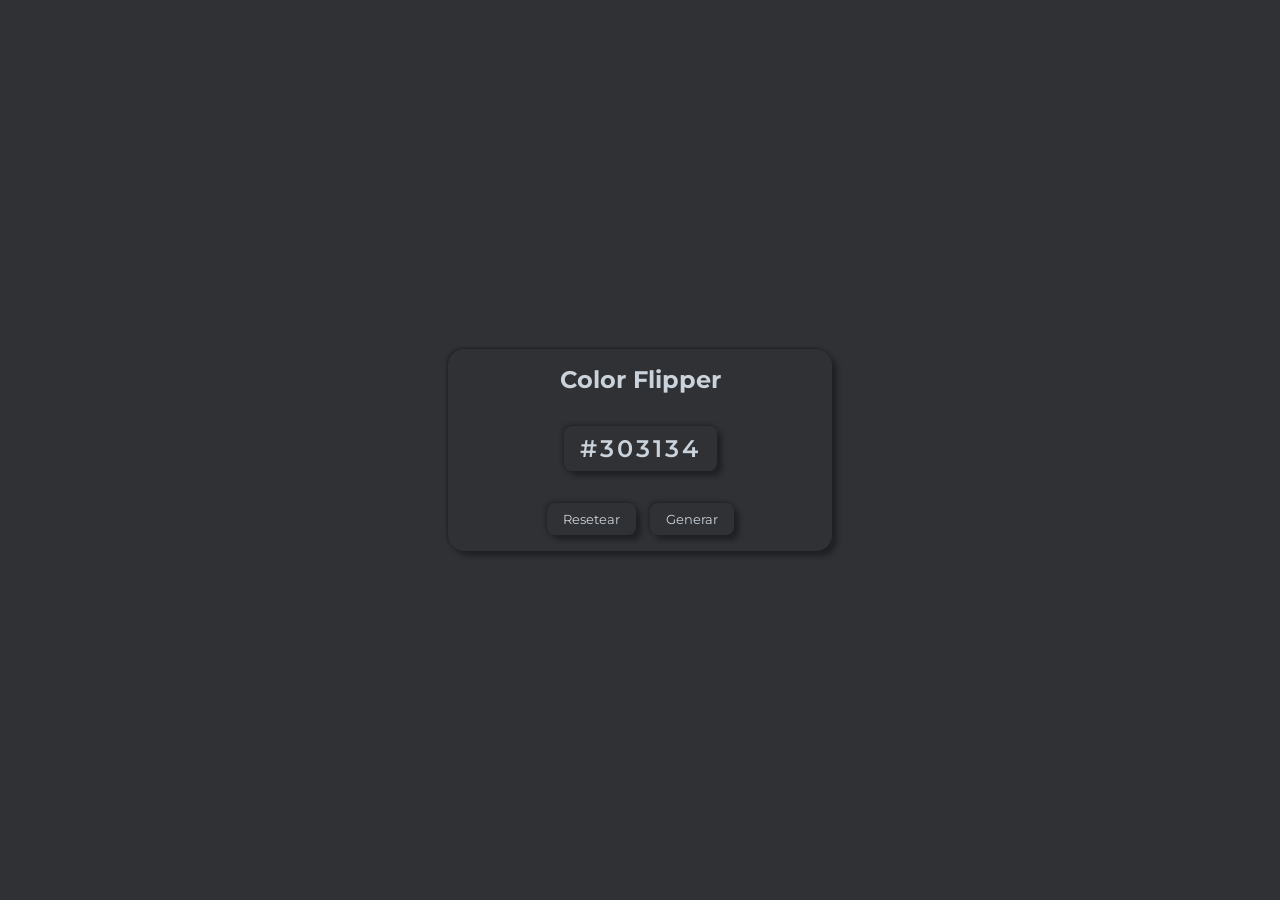
<file: NeatBeans/Nuevos/Color-flipper-js-master/index.html>
<!DOCTYPE html>
<html lang="en">
<head>
    <meta charset="UTF-8">
    <meta http-equiv="X-UA-Compatible" content="IE=edge">
    <meta name="viewport" content="width=device-width, initial-scale=1.0">
    <link rel="preconnect" href="https://fonts.googleapis.com">
    <link rel="preconnect" href="https://fonts.gstatic.com" crossorigin>
    <link href="https://fonts.googleapis.com/css2?family=Montserrat&display=swap" rel="stylesheet">
    <link rel="stylesheet" href="style.css">
    <title>Color Flipper</title>
</head>
<body>
    <div class="container">
        <h2>Color Flipper</h2>
        <span class="color-hex">#303134</span>
        <div class="btns">
            <button id="reset">Resetear</button>
            <button id="generate">Generar</button>
        </div>
    </div>
    <script src="script.js"></script>
</body>
</html>
</file>
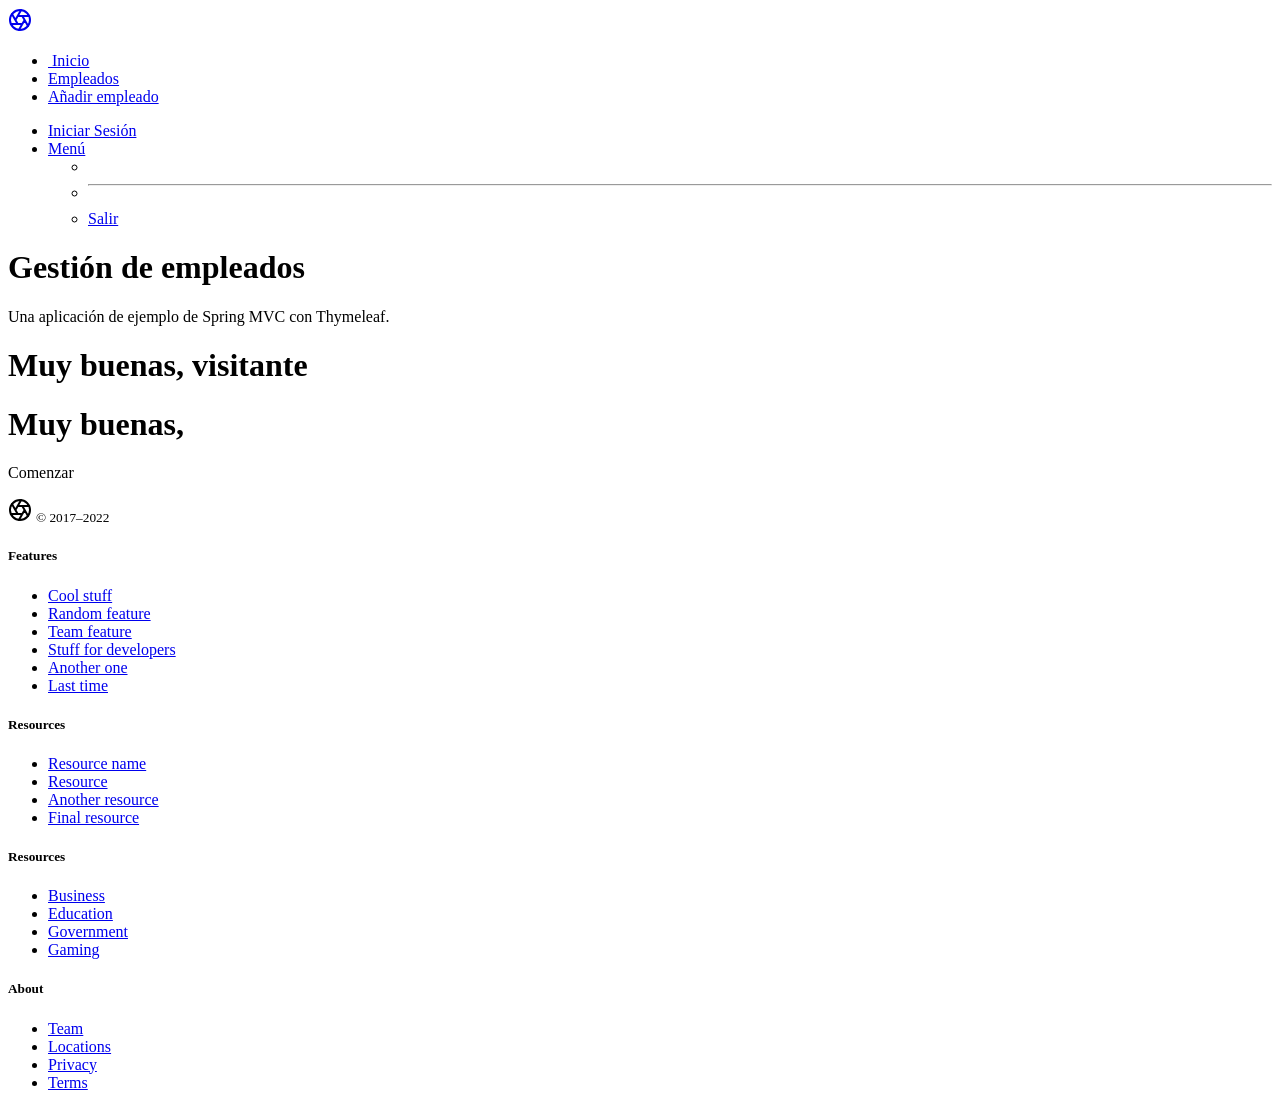
<file: demo16Cookies2/target/classes/templates/index.html>
<!DOCTYPE html>
<html xmlns:th="http://www.thymeleaf.org"
      xmlns:sec="http://www.thymeleaf.org/extras/spring-security">
<head>
  <meta charset="utf-8">
  <meta name="viewport" content="width=device-width, initial-scale=1">
  <meta name="description" content="">
  <title>Ejemplo de aplicación Spring Boot</title>

  <!-- Bootstrap core CSS -->
  <link th:href="@{/webjars/bootstrap/css/bootstrap.min.css}" rel="stylesheet">
  <!-- Font awesome icons -->
  <link th:href="@{/webjars/font-awesome/css/all.css}" rel="stylesheet">

</head>
<body>
<header class="site-header sticky-top py-1">

  <nav class="navbar navbar-expand-lg navbar-dark bg-dark mb-3">
    <div class="container-fluid">
    <a class="navbar-brand" href="#" aria-label="Miempresa.com">
      <svg xmlns="http://www.w3.org/2000/svg" width="24" height="24" fill="none" stroke="currentColor" stroke-linecap="round" stroke-linejoin="round" stroke-width="2" class="d-block mx-auto" role="img" viewBox="0 0 24 24">
        <title>Empleados</title><circle cx="12" cy="12" r="10"/><path d="M14.31 8l5.74 9.94M9.69 8h11.48M7.38 12l5.74-9.94M9.69 16L3.95 6.06M14.31 16H2.83m13.79-4l-5.74 9.94"/></svg>
    </a>

    <div class="collapse navbar-collapse" >
      <ul class="navbar-nav me-auto">
        <li class="nav-item">
          <a class="nav-link" href="#" th:href="@{/}"><i class="fa fa-home"></i>&nbsp;Inicio</a>
        </li>
        </li>
        <li class="nav-item">
          <a sec:authorize="isAuthenticated()" class="nav-link" href="#" th:href="@{/empleado/list}">Empleados</a>
        </li>
        <li class="nav-item">
          <a sec:authorize="isAuthenticated()" class="nav-link" href="#" th:href="@{/empleado/new}" th:if="${#authentication.name == 'admin' || #authentication.name == 'user' }">
            <i class="fas fa-plus-circle"></i> Añadir empleado</a>
        </li>
      </ul>

      <ul class="navbar-nav me-auto">
        <li sec:authorize="!isAuthenticated()" class="nav-item">
          <a class="nav-link" href="#" th:href="@{/login}">
            <i class="fa fa-user"></i> Iniciar Sesión</a>
        </li>
        <li sec:authorize="isAuthenticated()" class="nav-item dropdown">
          <a class="nav-link dropdown-toggle" data-bs-toggle="dropdown"
             href="#"  role="button" >
            <span th:text="${#authentication.name}">Menú</span> <span class="caret"></span>
          </a>
          <ul class="dropdown-menu">
              <span class="dropdown-item" th:each="cookie : ${#request.cookies}">
                   <span class="dropdown-item" th:if="${cookie.getName() == #authentication.name}">
                   <li>
                <span class="dropdown-item" th:text="${'Visitas: '+ cookie.getValue()}"></span>
              </li>
              </span>
            </span>
              </span>
            </li>
            <li>
              <hr class="dropdown-divider">
            </li>
            <li><a class="dropdown-item" href="javascript:document.getElementById('logoutForm').submit()">
              <i class="fas fa-sign-out-alt"></i> Salir</a>
            </li>
          </ul>
        </li>

      </ul>
      <form th:action="@{/logout}" method="post" id="logoutForm"></form>

    </div>
  </div>
  </nav>
</header>


<div class="container">
  <div class="jumbotron">
    <h1 class="display-1">Gestión de empleados</h1>
    <p class="lead">Una aplicación de ejemplo de Spring MVC con Thymeleaf.</p>
    <h1 sec:authorize="!isAuthenticated()" class="display-4">Muy buenas, visitante</h1>
    <h1 sec:authorize="isAuthenticated()" class="display-4">Muy buenas, <span sec:authentication="name"></span></h1>
    <p class="text-center">
      <a class="btn btn-lg btn-success" th:href="@{/empleado/list}">Comenzar</a>
    </p>
  </div>
</div>

<footer class="container py-5">
  <div class="row">
    <div class="col-12 col-md">
      <svg xmlns="http://www.w3.org/2000/svg" width="24" height="24" fill="none" stroke="currentColor" stroke-linecap="round" stroke-linejoin="round" stroke-width="2" class="d-block mb-2" role="img" viewBox="0 0 24 24"><title>Product</title><circle cx="12" cy="12" r="10"/><path d="M14.31 8l5.74 9.94M9.69 8h11.48M7.38 12l5.74-9.94M9.69 16L3.95 6.06M14.31 16H2.83m13.79-4l-5.74 9.94"/></svg>
      <small class="d-block mb-3 text-muted">&copy; 2017–2022</small>
    </div>
    <div class="col-6 col-md">
      <h5>Features</h5>
      <ul class="list-unstyled text-small">
        <li><a class="link-secondary" href="#">Cool stuff</a></li>
        <li><a class="link-secondary" href="#">Random feature</a></li>
        <li><a class="link-secondary" href="#">Team feature</a></li>
        <li><a class="link-secondary" href="#">Stuff for developers</a></li>
        <li><a class="link-secondary" href="#">Another one</a></li>
        <li><a class="link-secondary" href="#">Last time</a></li>
      </ul>
    </div>
    <div class="col-6 col-md">
      <h5>Resources</h5>
      <ul class="list-unstyled text-small">
        <li><a class="link-secondary" href="#">Resource name</a></li>
        <li><a class="link-secondary" href="#">Resource</a></li>
        <li><a class="link-secondary" href="#">Another resource</a></li>
        <li><a class="link-secondary" href="#">Final resource</a></li>
      </ul>
    </div>
    <div class="col-6 col-md">
      <h5>Resources</h5>
      <ul class="list-unstyled text-small">
        <li><a class="link-secondary" href="#">Business</a></li>
        <li><a class="link-secondary" href="#">Education</a></li>
        <li><a class="link-secondary" href="#">Government</a></li>
        <li><a class="link-secondary" href="#">Gaming</a></li>
      </ul>
    </div>
    <div class="col-6 col-md">
      <h5>About</h5>
      <ul class="list-unstyled text-small">
        <li><a class="link-secondary" href="#">Team</a></li>
        <li><a class="link-secondary" href="#">Locations</a></li>
        <li><a class="link-secondary" href="#">Privacy</a></li>
        <li><a class="link-secondary" href="#">Terms</a></li>
      </ul>
    </div>
  </div>
</footer>


<script th:src="@{/webjars/bootstrap/js/bootstrap.bundle.min.js}"></script>


</body>
</html>
</file>
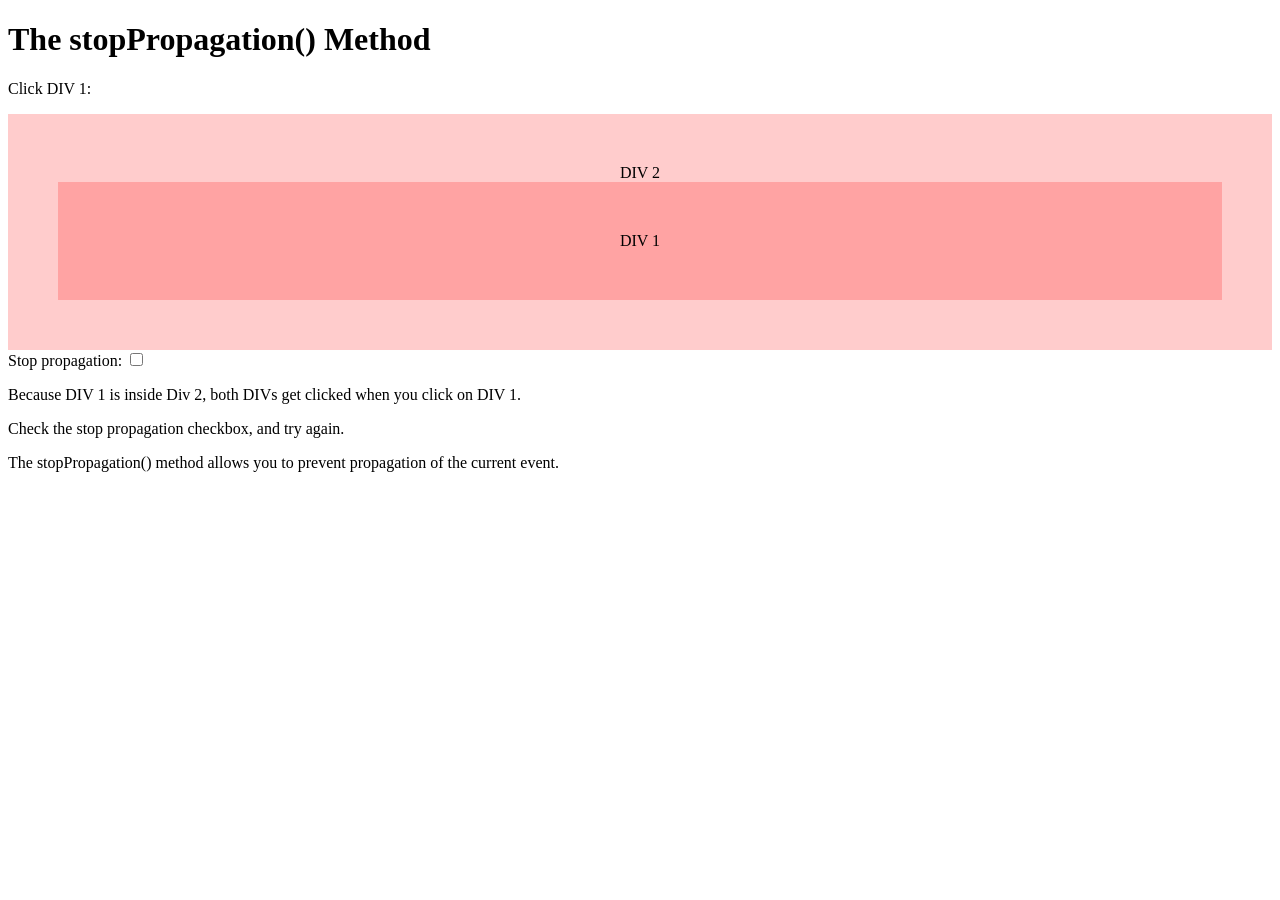
<file: NeatBeans/pepep-1.html>
<!DOCTYPE html>
<html>
<body>
<style>
div {
  padding: 50px;
  background-color: rgba(255, 0, 0, 0.2);
  text-align: center;
  cursor: pointer;
}
</style>

<h1>The stopPropagation() Method</h1>

<p>Click DIV 1:</p>
<div onclick="func2()">DIV 2
  <div onclick="func1(event)">DIV 1</div>
</div>

Stop propagation:
<input type="checkbox" id="check">

<p></p>

<p>Because DIV 1 is inside Div 2, both DIVs get clicked when you click on DIV 1.</p>
<p>Check the stop propagation checkbox, and try again.</p>
<p>The stopPropagation() method allows you to prevent propagation of the current event.</p>

<script>
function func1(event) {
  alert("DIV 1");
  if (document.getElementById("check").checked) {
    event.stopPropagation();
  }
}

function func2() {
  alert("DIV 2");
}
</script>

</body>
</html>
</file>
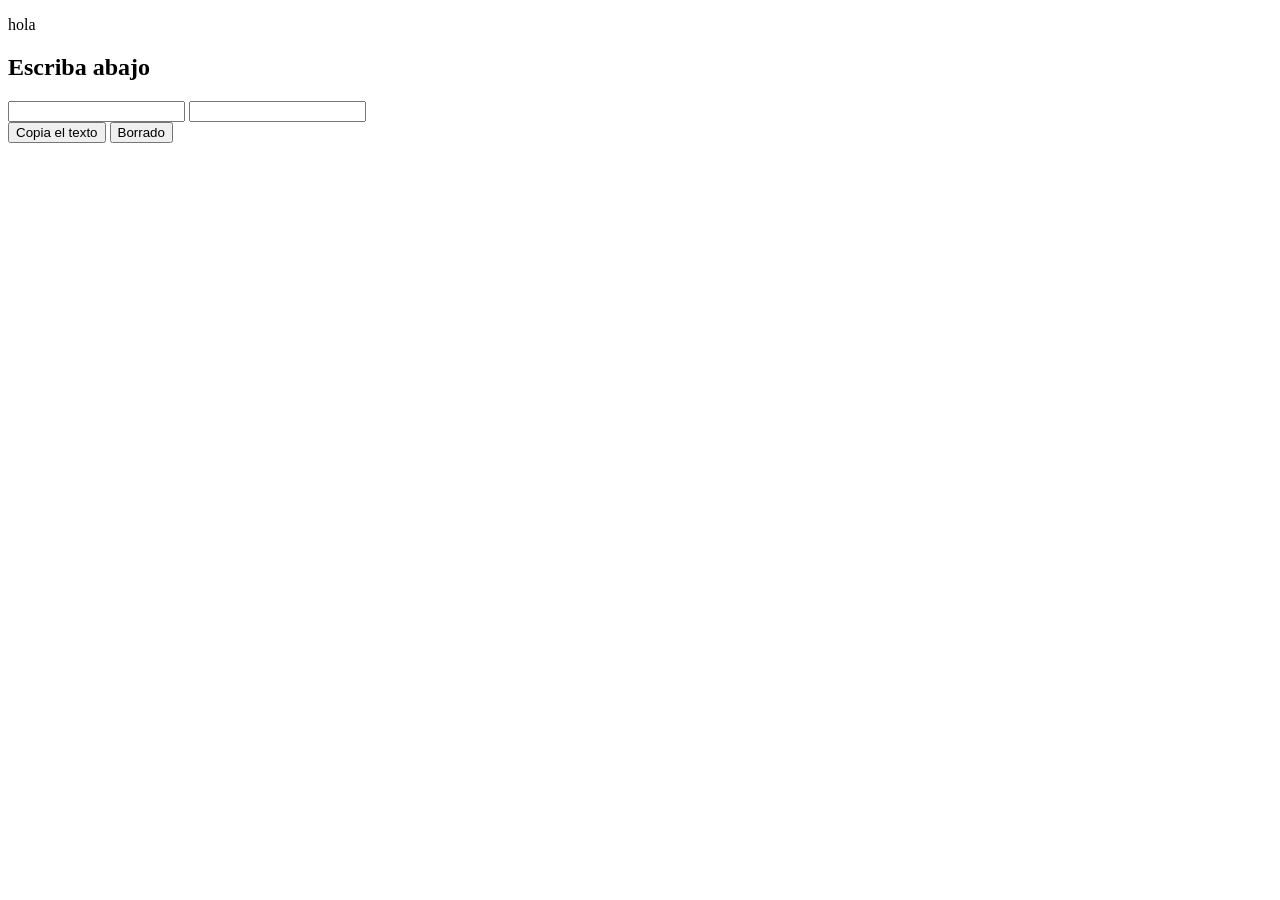
<file: NeatBeans/Practica 2 AlfonsoyAlberto.html>
<!DOCTYPE html>
<html lang="es">
<head>
    <meta charset="UTF-8">
    <meta name="viewport" content="width=device-width, initial-scale=1.0">
    <!-- <link rel="preconnect" href="https://fonts.googleapis.com">
    <link rel="preconnect" href="https://fonts.gstatic.com" crossorigin> -->
    <!-- <link href="https://fonts.googleapis.com/css2?family=Montserrat&display=swap" rel="stylesheet"> -->
    <!-- <link rel="stylesheet" href="style.css"> -->
    <title>Practica 2</title>
</head>

<body>
    <p>hola</p>
    <div>
        <h2>Escriba abajo</h2>
        <div>
                <input type="text" id="myInput">
                <input type="text" id="myInput2">
                <br>
                <button onclick="myFunction()">Copia el texto</button>
                <button onclick="Borrado()">Borrado</button>
        </div>
    </div>
    <script>
            const copyText = document.getElementById("myInput");
            const copiado = document.getElementById("myInput2");
        function myFunction() {
            copiado.value= copyText.value;
            // copyText.select();
            // copyText.setSelectionRange(0, 99999);

            // // Copy the text inside the text field
            // navigator.clipboard.writeText(copyText.value)
            // // Alert the copied text
            // alert("Copied the text: " + copyText.value);
            // document.getElementById("myInput2").value = document.getElementById("myInput").value;
            alert("reiniciio");
        }
        function Borrado() {
            copiado.value ="";
            copyText.value ="";
        }
    </script>
</body>
</html>
</file>
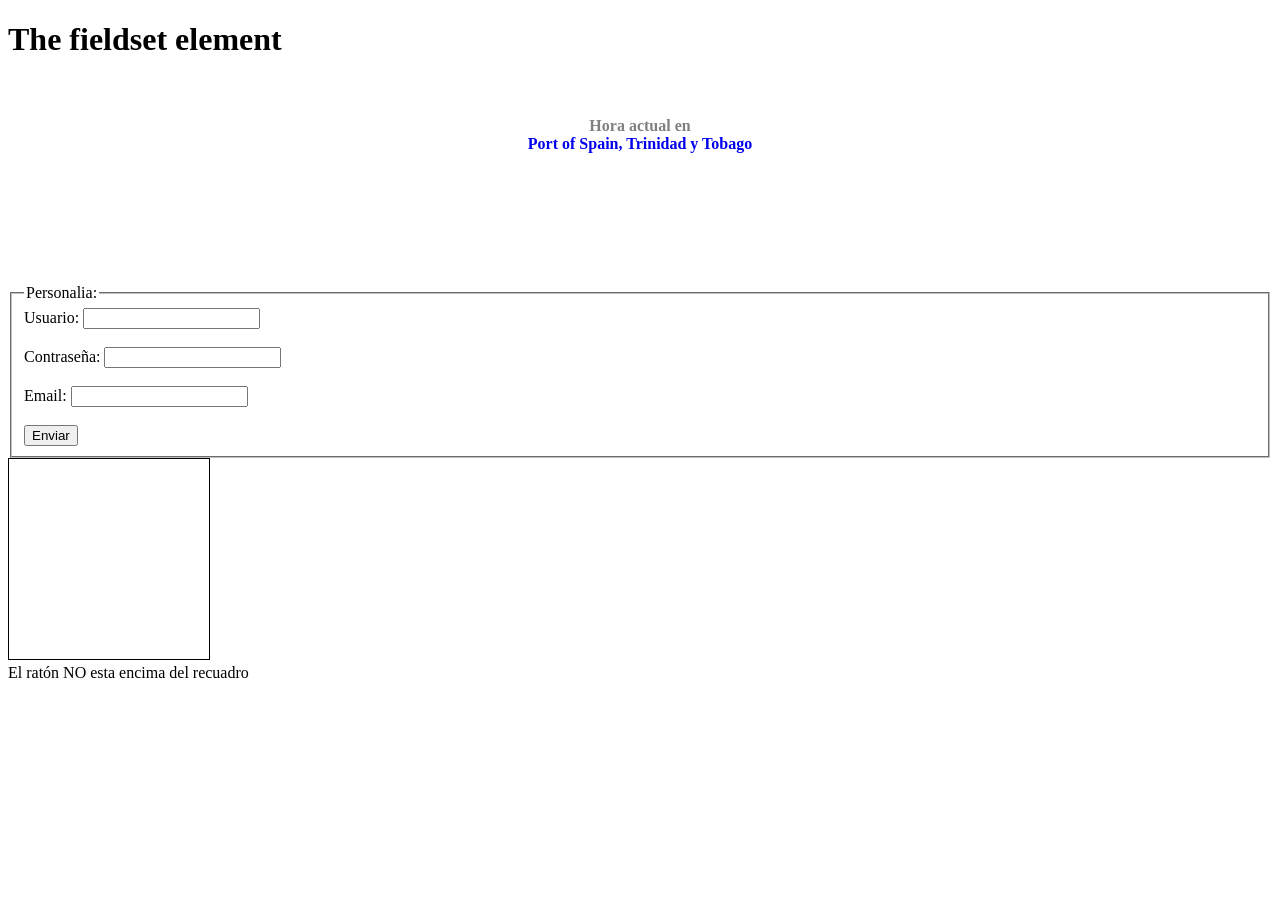
<file: NeatBeans/Prueba2.html>
<!DOCTYPE html>
<html>
	<head>
		<meta charset="utf-8">
		<style>
			canvas {border:1px solid;}
		</style>
 
		<script>
		window.onload=function()
		{
			var elemento=document.getElementById("canvas");

			elemento.onclick = function(e) {
 
				// El contenido de esta funcion se ejecutara cuanso el mouse
				// pase por encima del elemento
 
				document.getElementById("estado").innerHTML="El ratón esta encima del recuadro";
				document.body.style.background = "#773134"
			};
			elemento.ondblclick = function(e) {
 
				// El contenido de esta funcion se ejecutara cuanso el mouse
				// salga del elemento
 
				document.getElementById("estado").innerHTML="El ratón NO esta encima del recuadro";
				document.body.style.background = "#303134"
			};
		}
		
		</script>
	</head>
 
	<body>
		<h1>The fieldset element</h1>
<div style="text-align:center;padding:1em 0;"> <h4><a style="text-decoration:none;" href="https://www.zeitverschiebung.net/es/city/3573890">
  <span style="color:gray;">Hora actual en</span><br />Port of Spain, Trinidad y Tobago</a></h4> <iframe src="https://www.zeitverschiebung.net/clock-widget-iframe-v2?language=es&size=small&timezone=America%2FPort_of_Spain" width="100%" height="90" frameborder="0" seamless></iframe> </div>
<form>
 <fieldset>
  <legend>Personalia:</legend>
  <label for="fname">Usuario:</label>
  <input type="text" id="fname" name="fname"><br><br>
  <label for="password">Contraseña:</label>
  <input type="password" id="password" name="password" minlength="8"><br><br>
  <label for="email">Email:</label>
  <input type="email" id="email" name="email"><br><br>
  <button onmouseover="myFunction()">
    Enviar
  </button>
 </fieldset>
		<canvas id="canvas" width="200" height="200">
		</canvas>
 
		<div id="estado">El ratón NO esta encima del recuadro</div>
	</body>
</html>
</file>
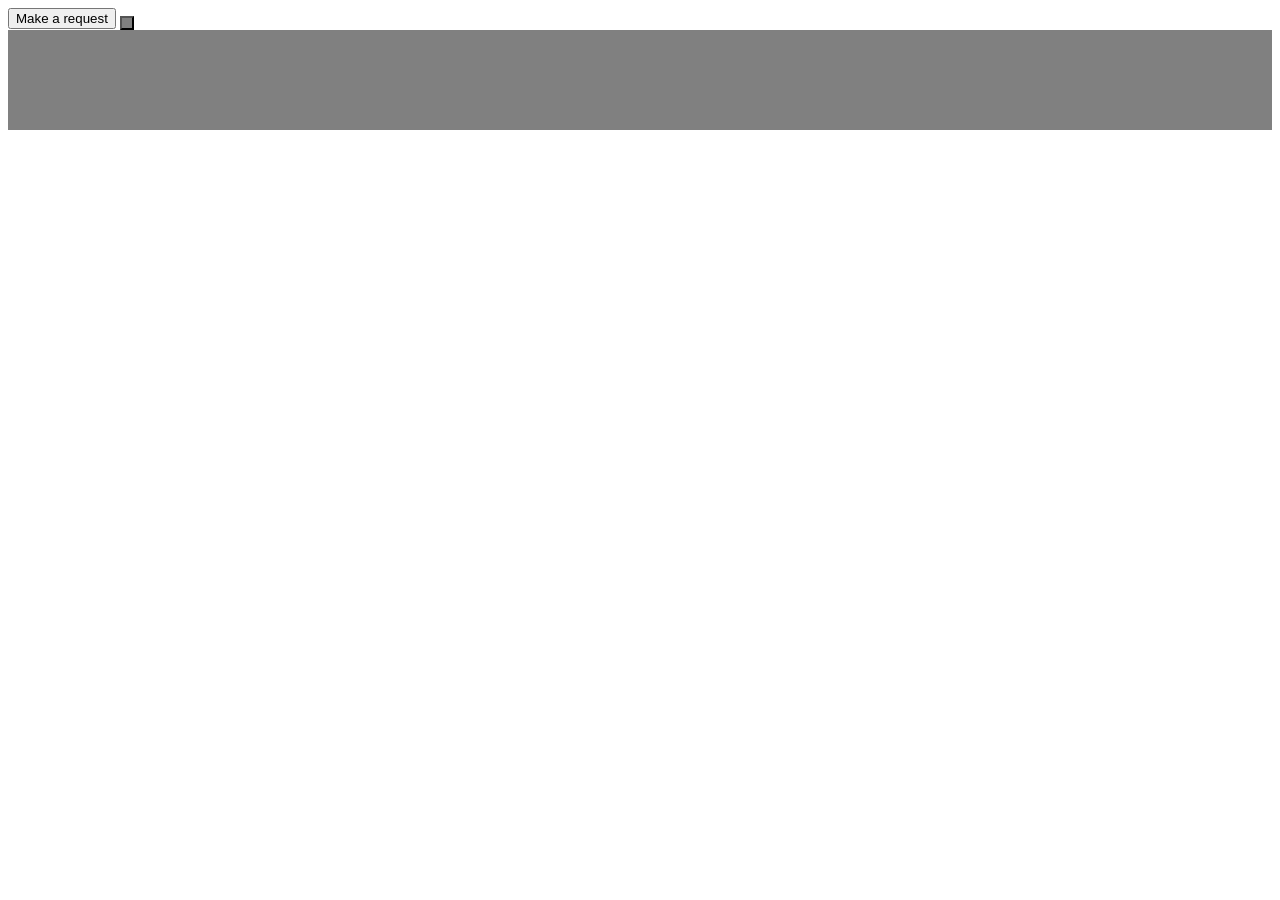
<file: noudes/ajax1.html>
<html>
<head>
	<style>
		#id_resp {
			background-color : gray;
			padding : 50px;
		}
		#id_cont {
			background-color : gray;
			padding : 5px;
		}
	</style>
</head>
<body>
	<div>
		<button id="ajaxButton" type="button">Make a request</button>
		<button id="id_cont"></button>
	</div>
	<div id="id_resp">
	</div>
</body>

<script>
	let cont = 0;
  (() => {
    let httpRequest;
    document
      .getElementById("ajaxButton")
      .addEventListener("click", makeRequest);

    function makeRequest() {
      httpRequest = new XMLHttpRequest();

      if (!httpRequest) {
        alert("Giving up :( Cannot create an XMLHTTP instance");
        return false;
      }
      httpRequest.onreadystatechange = alertContents;
      httpRequest.open("GET", "/ajax_resp");
      httpRequest.send();
    }

    function alertContents() {
      if (httpRequest.readyState === XMLHttpRequest.DONE) {
		console.log('resp status : ' + httpRequest.status);
        if (httpRequest.status === 200) {
          //alert(httpRequest.responseText);
		  document.getElementById('id_resp').innerHTML = httpRequest.responseText;
		  cont++;
		  document.getElementById('id_cont').innerHTML = cont;
        } else {
          alert("There was a problem with the request.");
        }
      }
    }
  })();
  console.log('script loaded');
  // setTimeout(timer, 1000)
</script>

</html>
</file>
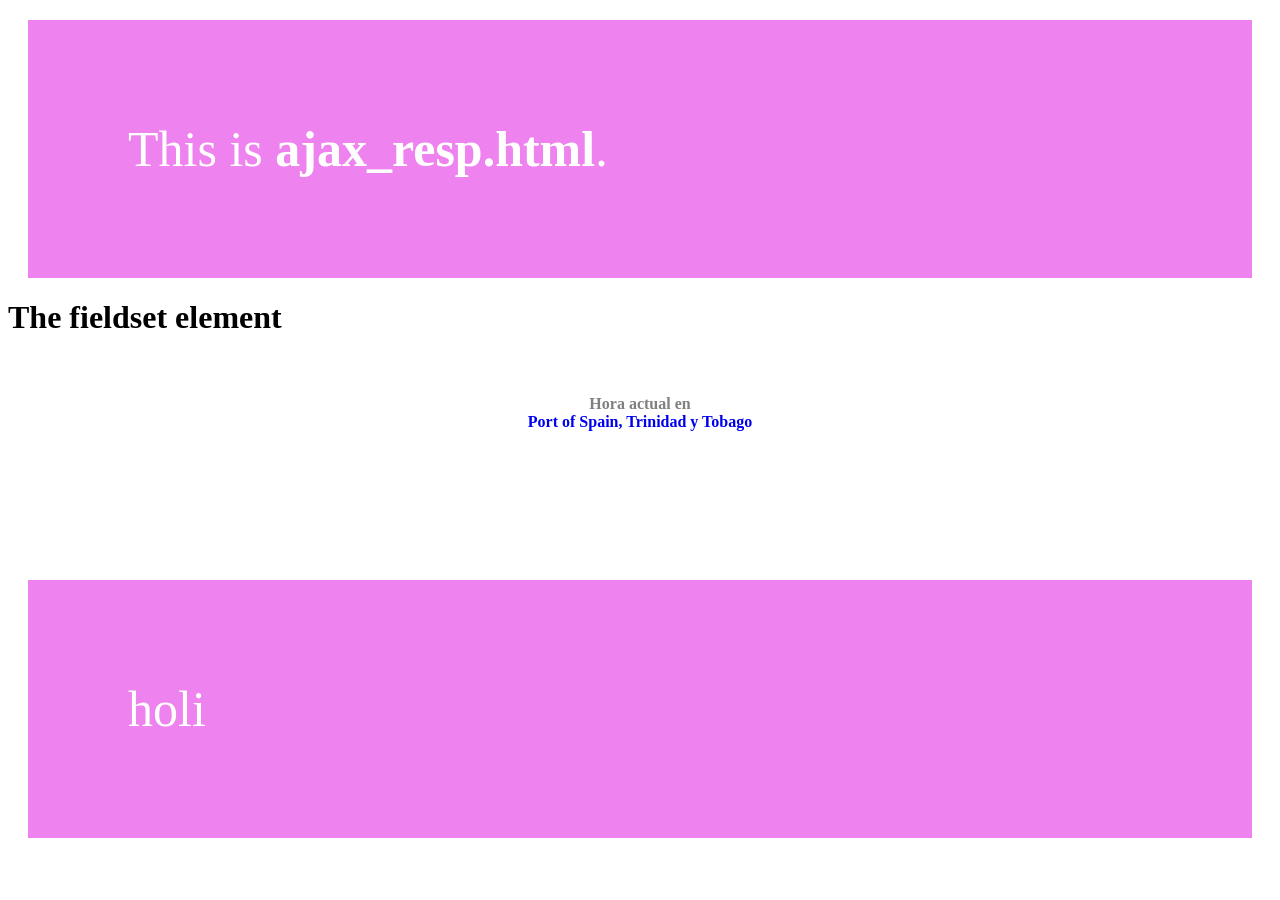
<file: noudes/ajax_resp.html>
<html>
	<style>
		p {
			background-color : violet;
			color : white;
			margin : 20px;
			padding : 100px;
			font-size : 50px;
		}
	</style>
<body>
	<p>This is <strong>ajax_resp.html</strong>.</p>
	
	<!-- mi poder es ilimitado -->
	<h1>The fieldset element</h1>
	<div style="text-align:center;padding:1em 0;">
	  <h4><a style="text-decoration:none;" href="https://www.zeitverschiebung.net/es/city/3573890">
		  <span style="color:gray;">Hora actual en</span><br />Port of Spain, Trinidad y Tobago</a></h4> <iframe
		src="https://www.zeitverschiebung.net/clock-widget-iframe-v2?language=es&size=small&timezone=America%2FPort_of_Spain"
		width="100%" height="90" frameborder="0" seamless></iframe>
	</div>
<!-- Prueba -->

<h1 id ="reloj"></h1>
<p>holi</p>
	<!-- <script language="JavaScript" type="text/javascript">
		function doTheClock() {
		   window.setTimeout( "doTheClock()", 1000 );
		   t = new Date();
		   if(document.all || document.getElementById){
			  document.title = t.toString();
		   }else{   
			  self.status = t.toString();
		   }
		}
	
		doTheClock()
	</script> -->
</body>
</html>
</file>
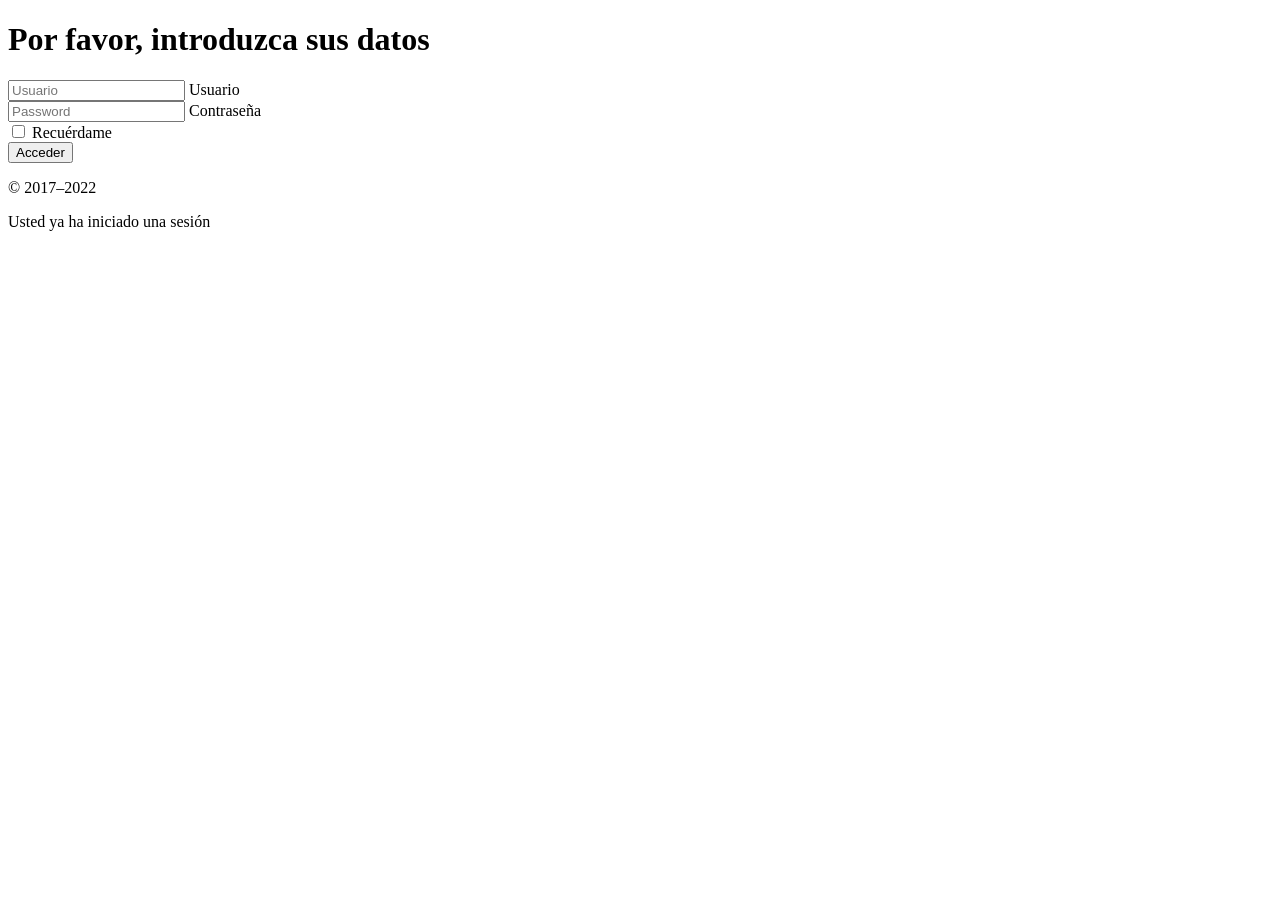
<file: demo16Cookies2/target/classes/templates/login.html>
<!doctype html>
<html lang="es" xmlns:th="http://www.thymeleaf.org"
      xmlns:sec="http://www.thymeleaf.org/extras/spring-security">
<head>
  <meta charset="utf-8">
  <meta name="viewport" content="width=device-width, initial-scale=1">
  <meta name="description" content="">
  <meta name="author" content="Mark Otto, Jacob Thornton, and Bootstrap contributors">
  <meta name="generator" content="Hugo 0.101.0">
  <title>Signin Template · Bootstrap v5.2</title>

  <link rel="canonical" href="https://getbootstrap.com/docs/5.2/examples/sign-in/">


  <!-- Bootstrap core CSS -->
  <link th:href="@{/webjars/bootstrap/css/bootstrap.min.css}" rel="stylesheet">

  <style>
    .bd-placeholder-img {
      font-size: 1.125rem;
      text-anchor: middle;
      -webkit-user-select: none;
      -moz-user-select: none;
      user-select: none;
    }

    @media (min-width: 768px) {
      .bd-placeholder-img-lg {
        font-size: 3.5rem;
      }
    }

    .b-example-divider {
      height: 3rem;
      background-color: rgba(0, 0, 0, .1);
      border: solid rgba(0, 0, 0, .15);
      border-width: 1px 0;
      box-shadow: inset 0 .5em 1.5em rgba(0, 0, 0, .1), inset 0 .125em .5em rgba(0, 0, 0, .15);
    }

    .b-example-vr {
      flex-shrink: 0;
      width: 1.5rem;
      height: 100vh;
    }

    .bi {
      vertical-align: -.125em;
      fill: currentColor;
    }

    .nav-scroller {
      position: relative;
      z-index: 2;
      height: 2.75rem;
      overflow-y: hidden;
    }

    .nav-scroller .nav {
      display: flex;
      flex-wrap: nowrap;
      padding-bottom: 1rem;
      margin-top: -1px;
      overflow-x: auto;
      text-align: center;
      white-space: nowrap;
      -webkit-overflow-scrolling: touch;
    }
  </style>


  <!-- Custom styles for this template -->
  <link th:href="@{/css/signin.css}" rel="stylesheet">

</head>
<body class="text-center">

<main class="form-signin w-100 m-auto">
  <form sec:authorize="!isAuthenticated()" th:action="@{/login}" method="post">
    <h1 class="h3 mb-3 fw-normal">Por favor, introduzca sus datos</h1>

    <div class="form-floating">
      <input type="text" class="form-control" id="username" name="username" placeholder="Usuario">
      <label for="username">Usuario</label>
    </div>
    <div class="form-floating">
      <input type="password" class="form-control" id="password" name="password" placeholder="Password">
      <label for="password">Contraseña</label>
    </div>

    <div class="checkbox mb-3">
      <label>
        <input type="checkbox" value="remember-me"> Recuérdame
      </label>
    </div>
    <button class="w-100 btn btn-lg btn-primary" type="submit">Acceder</button>
    <p class="mt-5 mb-3 text-muted">&copy; 2017–2022</p>
  </form>
  <p sec:authorize="isAuthenticated()">Usted ya ha iniciado una sesión</p>
</main>

</body>
</html>
</file>
<file: NeatBeans/Nuevos/Color-flipper-js-master/style.css>
* {
    padding: 0;
    margin: 0;
    box-sizing: border-box;
    font-family: 'Montserrat', sans-serif;  
}

:root {
    --bg-color: #303134;
    --color-text: #cad2db;
    --box-shadow: 5px 5px 5px 0 rgb(32,33,36,1),
                  -1px -1px 4px 0 rgb(32,33,36,1);
}

body {
    display: grid;
    place-items: center;
    height: 100vh;
    background-color: var(--bg-color);
}

.container {
    width: 30%;
    max-width: 700px;
    display: flex;
    justify-content: center;
    align-items: center;
    flex-direction: column;
    box-shadow: 5px 5px 5px 0 rgb(32, 33, 36,1),
                -1px -1px 3px 0 rgb(32, 33, 36,1);
    border-radius: 1rem;
    text-align: center;
    color: var(--color-text);
    padding: 1rem;
    background-color: var(--bg-color);
}

.color-hex,
.btns * {
    background-color: var(--bg-color);
    box-shadow: var(--box-shadow);
    border-radius: .5rem;
    padding: .5rem 1rem;
}

.color-hex {
    font-weight: 600;
    letter-spacing: 3px;
    font-size: 1.5rem;
    margin: 2rem 0 2rem 0;
}

.btns * {
    outline: none;
    border: none;
    color: var(--color-text);
    cursor: pointer;
    margin: 0 5px;
}

@media screen and (max-width:750px) {
    .container {
        width: 90%;
    }
}
</file>
